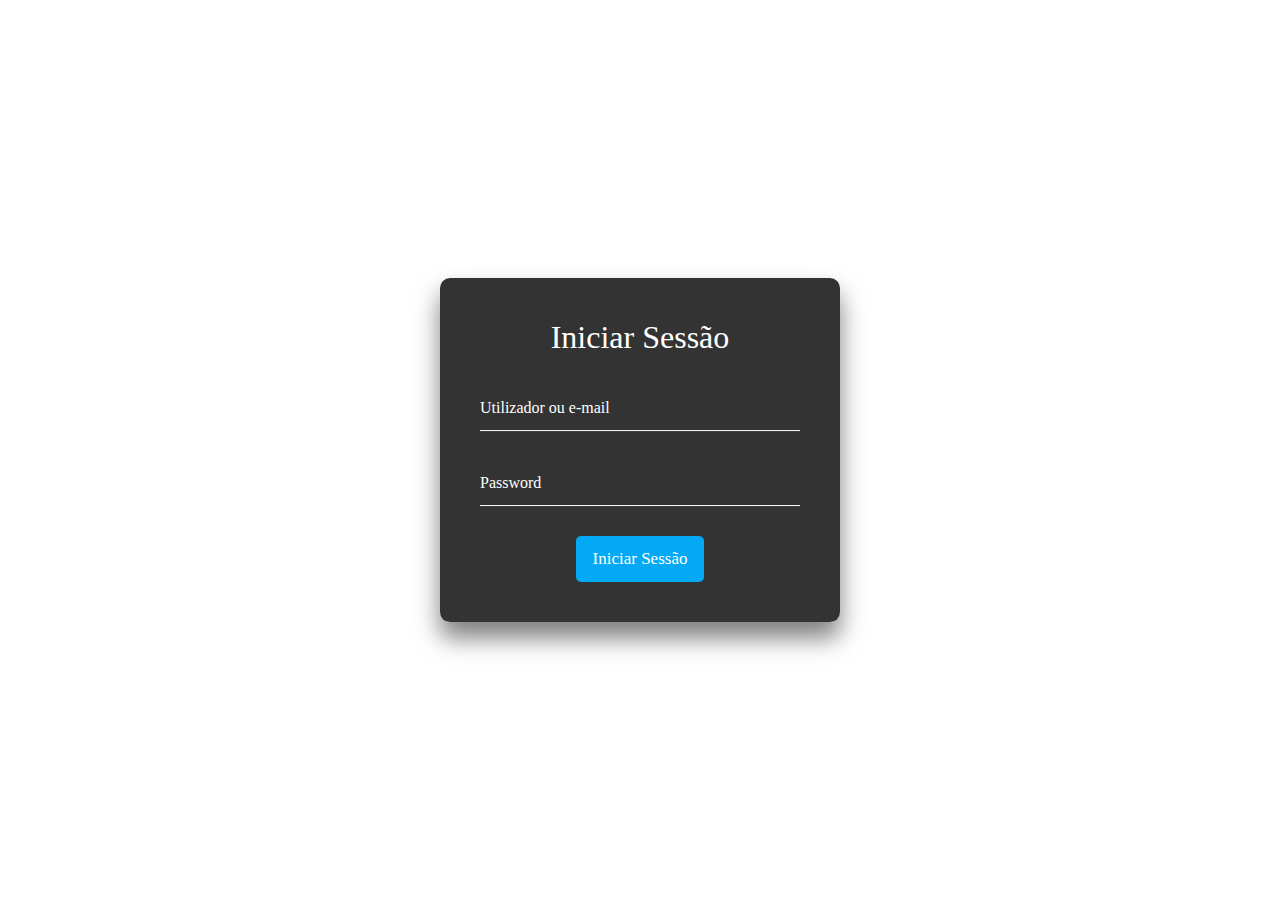
<file: login/form_design.html>
<!doctype html>
<html lang="pt-PT">
  <head>
    <!-- Required meta tags -->
    <meta charset="utf-8">
    <meta name="viewport" content="width=device-width, initial-scale=1, shrink-to-fit=no">

    <!-- Bootstrap CSS -->
    <link rel="stylesheet" href="https://stackpath.bootstrapcdn.com/bootstrap/4.3.1/css/bootstrap.min.css" integrity="sha384-ggOyR0iXCbMQv3Xipma34MD+dH/1fQ784/j6cY/iJTQUOhcWr7x9JvoRxT2MZw1T" crossorigin="anonymous">

    <!-- Optional JavaScript -->
    <!-- jQuery first, then Popper.js, then Bootstrap JS -->
    <body>
	    <script src="https://code.jquery.com/jquery-3.3.1.slim.min.js" integrity="sha384-q8i/X+965DzO0rT7abK41JStQIAqVgRVzpbzo5smXKp4YfRvH+8abtTE1Pi6jizo" crossorigin="anonymous"></script>
	    <script src="https://cdnjs.cloudflare.com/ajax/libs/popper.js/1.14.7/umd/popper.min.js" integrity="sha384-UO2eT0CpHqdSJQ6hJty5KVphtPhzWj9WO1clHTMGa3JDZwrnQq4sF86dIHNDz0W1" crossorigin="anonymous"></script>
	    <script src="https://stackpath.bootstrapcdn.com/bootstrap/4.3.1/js/bootstrap.min.js" integrity="sha384-JjSmVgyd0p3pXB1rRibZUAYoIIy6OrQ6VrjIEaFf/nJGzIxFDsf4x0xIM+B07jRM" crossorigin="anonymous"></script>
     </body>

	<head>
		<title> Testing bitches </title>
		<link rel = "stylesheet" type = "text/css" href = "style.css">
	</head>
	<body>
		
		<div class = "iniciosessao">

			<form>
				<h2> Iniciar Sessão </h2>

				<div class = "Input">
					<input type = "text" name = "utilizador" required = "">
					<label> Utilizador ou e-mail </label>
				</div>
				
				<div class = "Input">
					<input type = "password" name = "pass" required = "">
					<label> Password </label>
				</div>


				<input type = "submit" class = "justify-text-center" name = "" value = "Iniciar Sessão">
			</form>

		</div>

	</body>

</html>
</file>
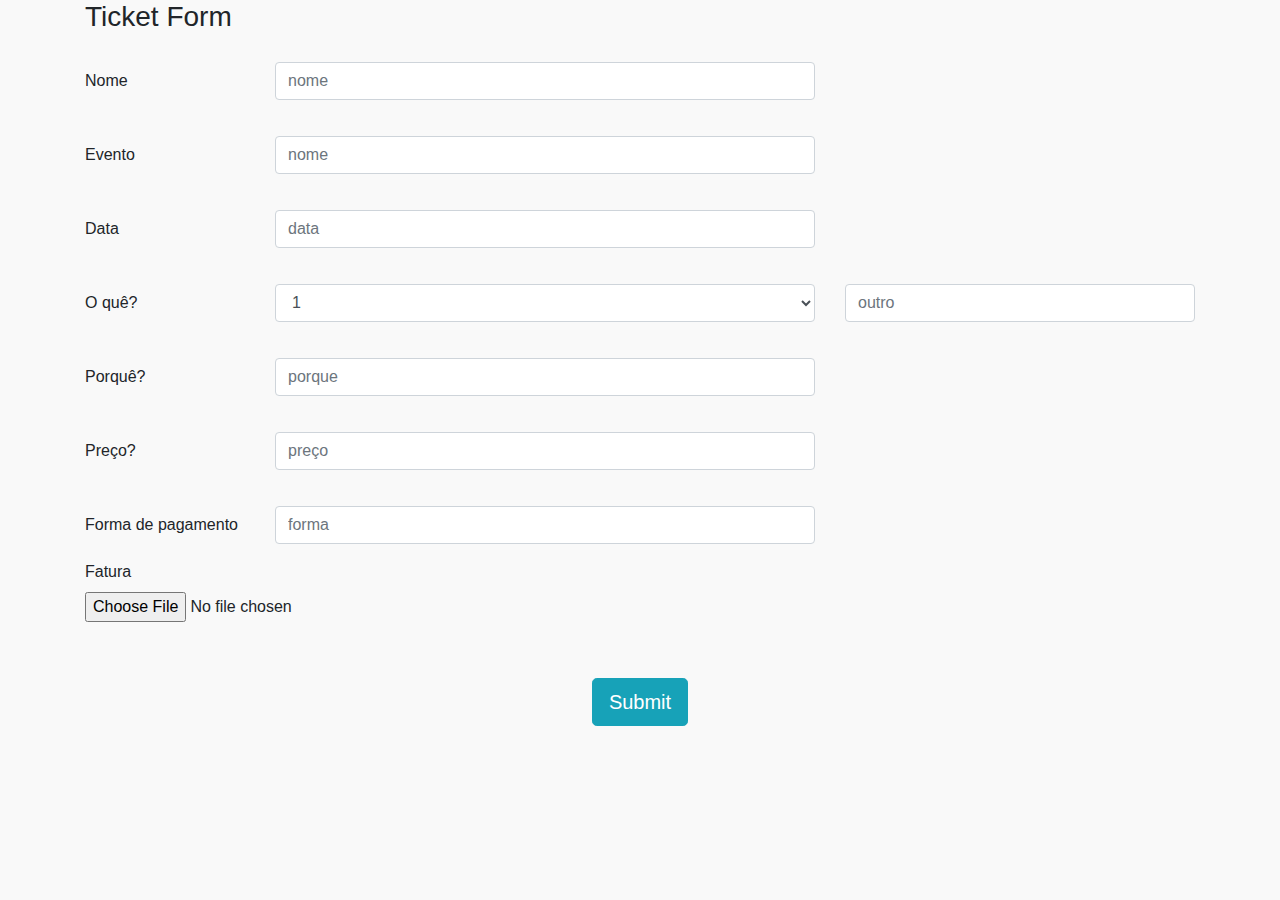
<file: tickets/ticket_form.html>
<!doctype html>
<html lang="en">
  <head>
    <!-- Required meta tags -->
    <meta charset="utf-8">
    <meta name="viewport" content="width=device-width, initial-scale=1, shrink-to-fit=no">

    <!-- Bootstrap CSS -->
    <link rel="stylesheet" href="https://stackpath.bootstrapcdn.com/bootstrap/4.3.1/css/bootstrap.min.css" integrity="sha384-ggOyR0iXCbMQv3Xipma34MD+dH/1fQ784/j6cY/iJTQUOhcWr7x9JvoRxT2MZw1T" crossorigin="anonymous">

    <title>Ticket form</title>
  </head>


<body>
<style type="text/css">
   body { background: rgb(249,249,249) !important; } /* Adding !important forces the browser to overwrite the default style applied by Bootstrap */
</style>


<div class="container">
  <h3>Ticket Form</h3>
</div>

<div style="height:20px; background-color: #f9f9f9"></div>

<div class="container">
<form>
  <!--nome-->
  <div class="form-group row">
     <label for="inputnome" class="col-sm-2 col-form-label">Nome</label>
    <div class="col-sm-6">
      <input type="text" class="form-control" id="inputName" placeholder="nome">
    </div>
  </div>

  <div style="height:20px; background-color: #f9f9f9"></div>
  <!--evento-->
  <div class="form-group row">
     <label for="inputEvento" class="col-sm-2 col-form-label">Evento</label>
    <div class="col-sm-6">
      <input type="text" class="form-control" id="inputName" placeholder="nome">
    </div>
  </div>

<div style="height:20px; background-color: #f9f9f9"></div>
<!--data-->
 <div class="form-group row">
     <label for="inputdate" class="col-sm-2 col-form-label">Data</label>
    <div class="col-sm-6">
      <input type="text" class="form-control" id="inputdate" placeholder="data">
    </div>
  </div>

<div style="height:20px; background-color: #f9f9f9"></div>
<!--o que-->
 <div class="form-group row">
     <label for="inputwhat" class="col-sm-2 col-form-label">O quê?</label>
    <div class="col-sm-6">
      <select class="form-control" id="inputwhat">
      <option>1</option>
      <option>2</option>
      <option>3</option>
      <option>4</option>
      <option>outro</option>
    </select>
    </div>
    <div class="col-sm-4">
      <input type="text" class="form-control" id="inputdate" placeholder="outro">
    </div>
  </div>

<div style="height:20px; background-color: #f9f9f9"></div>
<!--razão-->
 <div class="form-group row">
     <label for="inputwhy" class="col-sm-2 col-form-label">Porquê?</label>
    <div class="col-sm-6">
      <input type="text" class="form-control" id="inputwhy" placeholder="porque">
    </div>
  </div>

<div style="height:20px; background-color: #f9f9f9"></div>
<!--preço-->
 <div class="form-group row">
     <label for="inputprice" class="col-sm-2 col-form-label">Preço?</label>
    <div class="col-sm-6">
      <input type="text" class="form-control" id="inputprice" placeholder="preço">
    </div>
  </div>

<div style="height:20px; background-color: #f9f9f9"></div>
<!--forma de pagamento-->
 <div class="form-group row">
     <label for="inputprice" class="col-sm-2 col-form-label">Forma de pagamento</label>
    <div class="col-sm-6">
      <input type="text" class="form-control" id="inputprice" placeholder="forma">
    </div>
  </div>

  <div class="form-group">
    <label for="exampleFormControlFile1">Fatura</label>
    <input type="file" class="form-control-file" id="exampleFormControlFile1">
  </div>
</form>
</div>

<div style="height:40px; background-color: #f9f9f9"></div>

<div class="container">
	<div class="row justify-content-center"
		<div class="col-4">
		<button type="button" class="btn btn-info btn-lg">Submit</button>
	</div>
	</div>
</div>

<div style="height:40px; background-color: #f9f9f9"></div>

















  
      <!-- Optional JavaScript -->
    <!-- jQuery first, then Popper.js, then Bootstrap JS -->
    <script src="https://code.jquery.com/jquery-3.3.1.slim.min.js" integrity="sha384-q8i/X+965DzO0rT7abK41JStQIAqVgRVzpbzo5smXKp4YfRvH+8abtTE1Pi6jizo" crossorigin="anonymous"></script>
    <script src="https://cdnjs.cloudflare.com/ajax/libs/popper.js/1.14.7/umd/popper.min.js" integrity="sha384-UO2eT0CpHqdSJQ6hJty5KVphtPhzWj9WO1clHTMGa3JDZwrnQq4sF86dIHNDz0W1" crossorigin="anonymous"></script>
    <script src="https://stackpath.bootstrapcdn.com/bootstrap/4.3.1/js/bootstrap.min.js" integrity="sha384-JjSmVgyd0p3pXB1rRibZUAYoIIy6OrQ6VrjIEaFf/nJGzIxFDsf4x0xIM+B07jRM" crossorigin="anonymous"></script>
  </body>
</html>
</file>
<file: login/style.css>
body {
	margin: 0;
	padding: 0;
	width: 100%;
	height: 100vh;
	font-family: Calibri;
	background: url("http://animucha.pt/img/porto_1920x800.jpg") 50% 50%;
	background-repeat: no-repeat;
    background-size: cover;
    display: table;
    input:-webkit-autofill,
input:-webkit-autofill:hover, 
input:-webkit-autofill:focus
input:-webkit-autofill, 
textarea:-webkit-autofill,
textarea:-webkit-autofill:hover
textarea:-webkit-autofill:focus,
select:-webkit-autofill,
select:-webkit-autofill:hover,
select:-webkit-autofill:focus {
  border:none !important;
  -webkit-text-fill-color: inherit !important;
  -webkit-box-shadow: 0 0 0px 1000px #FFFFFF inset;
  transition: background-color 5000s ease-in-out 0s;
}
}

.iniciosessao{
	position: absolute;
	top: 50%;
	left: 50%;
	transform: translateX(-50%) translateY(-50%);
	width: 400px;
	padding: 40px;
	background: rgba(0, 0, 0, 0.8);
	box-sizing: border-box;
	box-shadow: 0 15px 25px rgba(0, 0, 0, 0.5);
	border-radius: 10px;
}
.iniciosessao h2 {

	margin: 0 0 30px;
	padding: 0;
	color: #fff;
	text-align: center;
}

.iniciosessao .Input{
	position: relative;
}


.iniciosessao .Input input {

	width: 100%;
	padding: 10px 0;
	font-size: 16px;
	color: #fff;
	letter-spacing: 1px;
	margin-bottom: 30px;
	border: none;
	border-bottom: 1px solid #fff;
	outline: none;
	background: transparent;
}



.iniciosessao .Input label{

	position: absolute;
	top: 0;
	left: 0;
	padding: 10px 0px;
	font-size: 16px;
	color: #fff;
	pointer-events: none;
	transition: .5s;
}

.iniciosessao .Input input:focus ~ label,
.iniciosessao .Input input:valid ~ label
{
	top: -18px;
	left: 0;
	color: #03a9f4;
	font-size: 12px;
}



.iniciosessao input[type = "submit"]{

	width: 40%;
	margin-left: 30%;
	margin-right: 30%
	background: transparent;
	border: none;
	outline: none;
	color: #fff;
	background: #03a9f4;
	padding: 10px;
	cursor: pointer;
	font-size: 17px;
	border-radius: 5px;

}
</file>
